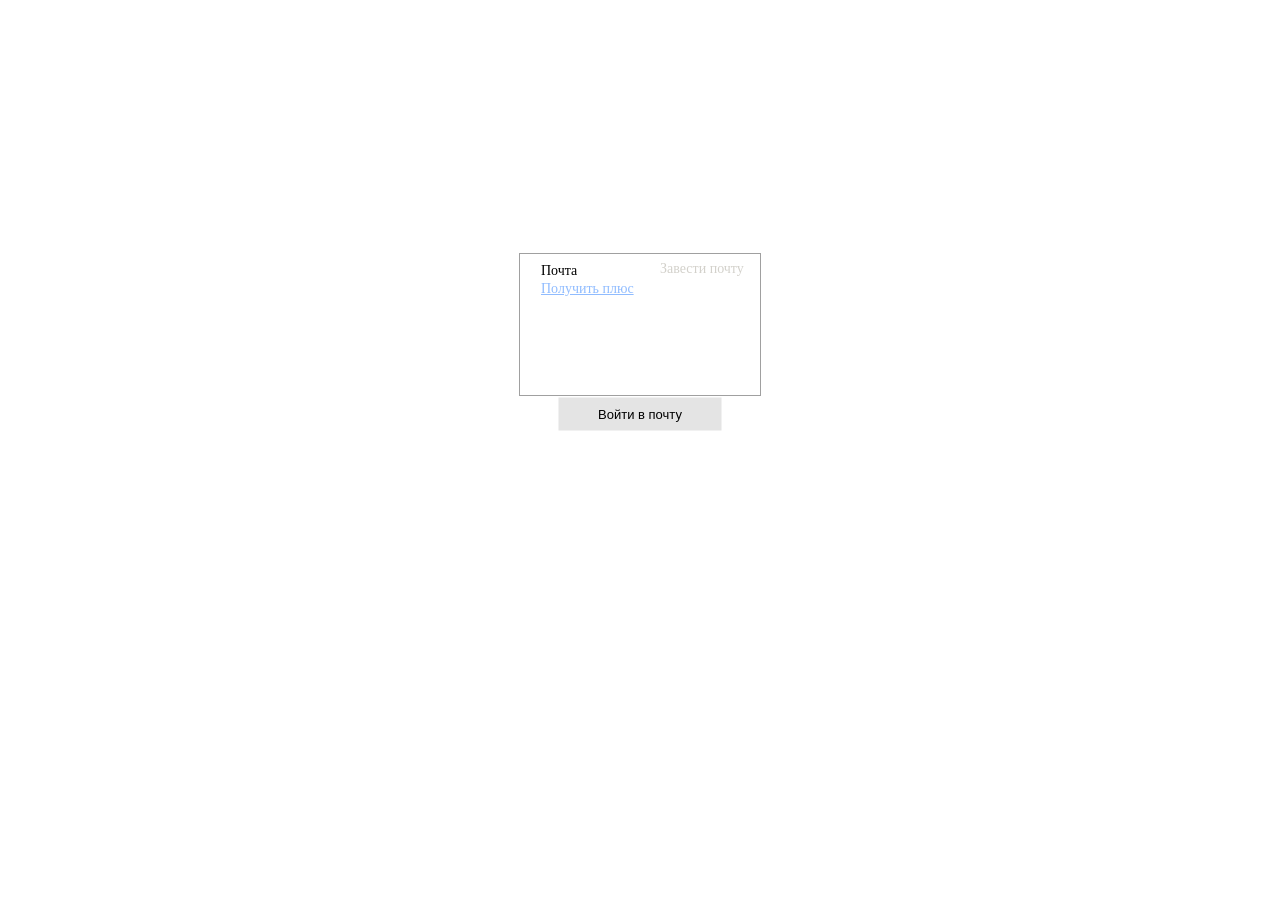
<file: Yandex_versions/Версия 1.0/index.html>
<!DOCTYPE html>
<html>
<head>
	<meta charset="UTF-8">
	<title>Яндекс (временное название)</title>
	<link rel="stylesheet" type="text/css" href="style.css">
</head>
<body>
	<div class="email-container">
		<div class="email-block">
			<a class="email" href="#">Почта</a>
			<a class="reg-email" href="#">Завести почту</a>
		</div>
		<a class="button" href="email.html">Войти в почту</a>
		<a class="get-plus" href="#">Получить плюс</a>
	</div>
</body>
</html>
</file>
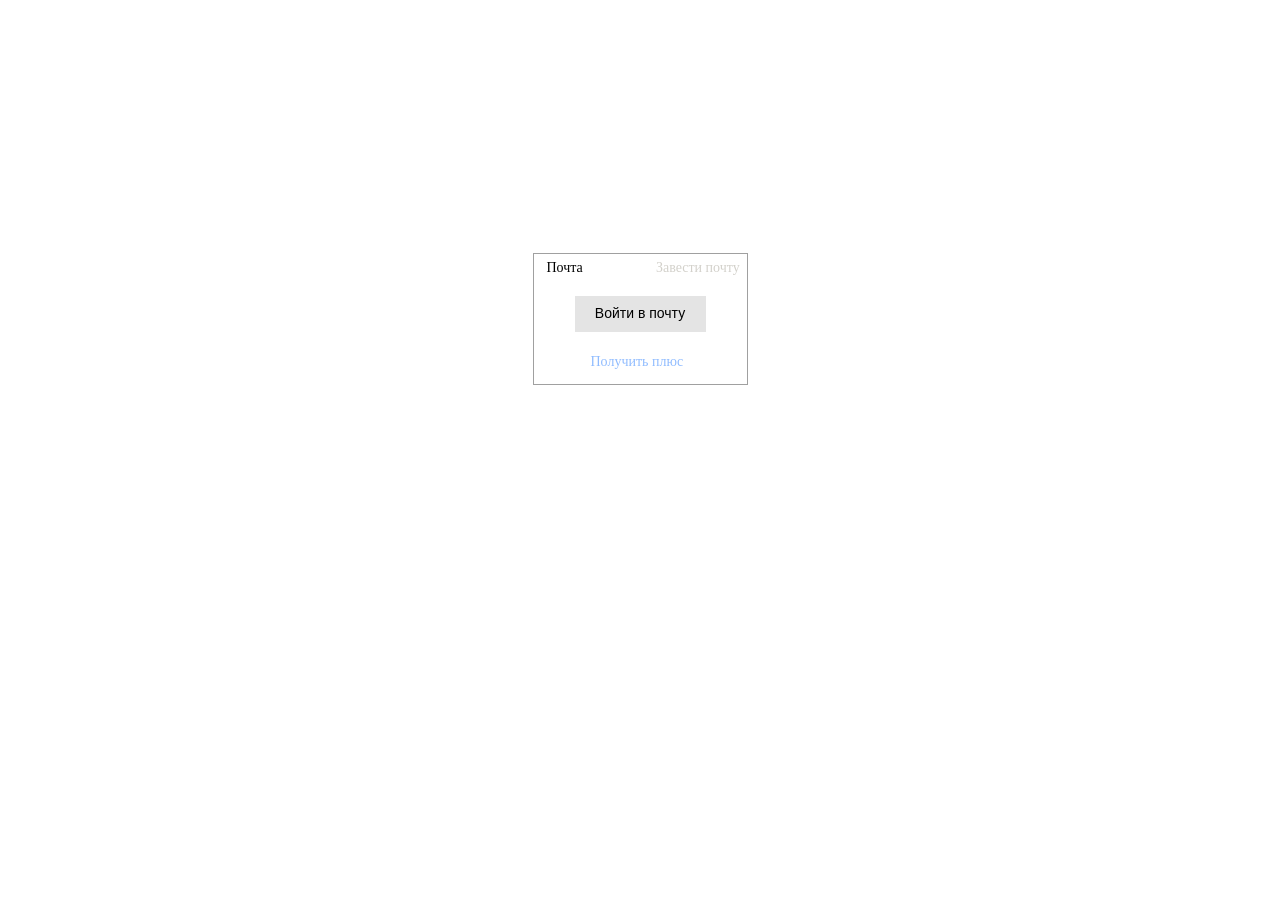
<file: Yandex_versions/Версия 2.0/index.html>
<!DOCTYPE html>
<html>
<head>
	<meta charset="UTF-8">
	<title>Яндекс</title>
	<link rel="stylesheet" type="text/css" href="style.css">
</head>
<body>
	<div class="emailblock-container">
		<div class="email-block">
			<a class="email" href="#">Почта</a>
			<a class="reg-email" href="#">Завести почту</a>
		</div>
		<a class="button" href="email.html">Войти в почту</a>
		<a class="get-plus" href="#">Получить плюс</a>
	</div>
</body>
</html>
</file>
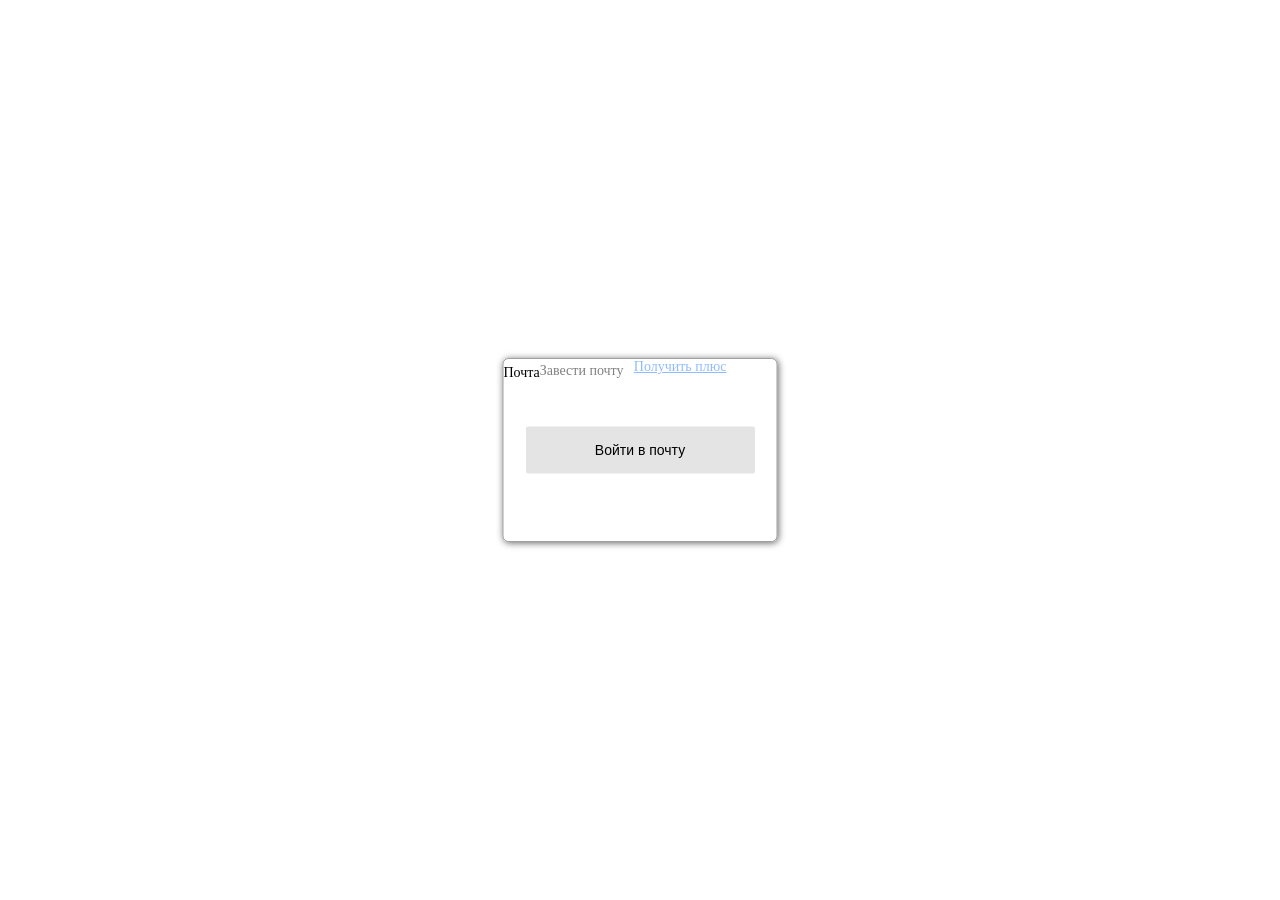
<file: Yandex_versions/Версия 3.0/index.html>
<!DOCTYPE html>
<html>
<head>
	<title>Яндекс</title>
	<link rel="stylesheet" type="text/css" href="style.css">
</head>
<body>
	<div class="emailblock-container">
		<div class="email-block">
			<a class="email" href="#">Почта</a>
			<a class="reg-email" href="#">Завести почту</a>
		</div>
		<a class="button" href="email.html">Войти в почту</a>
		<a class="get-plus" href="#">Получить плюс</a>
	</div>
</body>
</html>
</file>
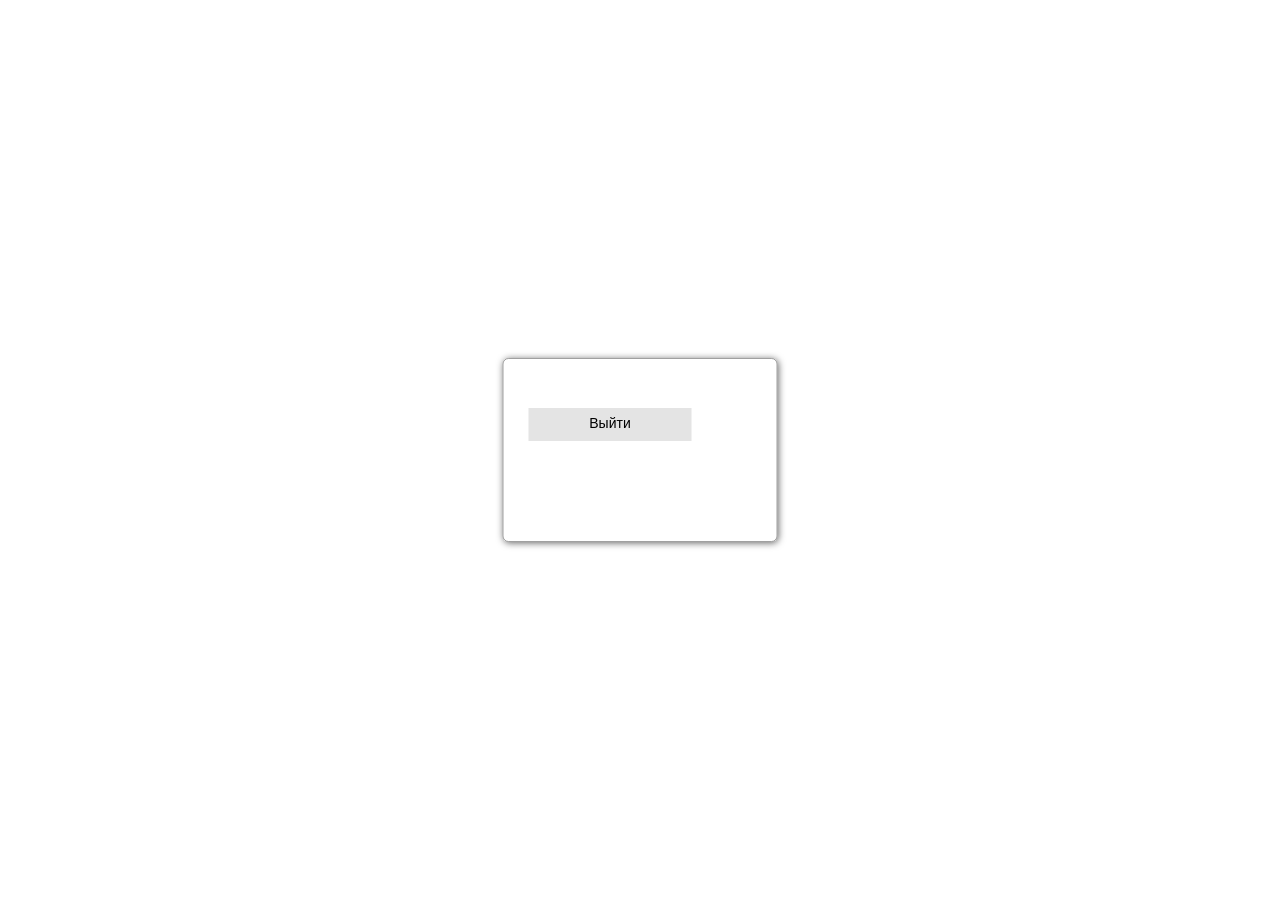
<file: Yandex_versions/Версия 3.0/email.html>
<!DOCTYPE html>
<html>
<head>
	<title>Почта</title>
	<link rel="stylesheet" type="text/css" href="style.css">
</head>
<body>
	<div class="emailblock-container">
		<a class="buttonback" href="index.html">Выйти</a>
	</div>
</body>
</html>
</file>
<file: Yandex_versions/Версия 1.0/style.css>
.email-container {
	width: 213px;
	height: 131px;
	border: 1px solid rgba(67, 67, 67, 0.5);
 	margin: 0 auto;
 	margin-top: 20%;
 	padding-left: 21px;
 	padding-top: 7px;
 	padding-right: 6px;
 	padding-bottom: 3px;
}

.email-block {

}

a.button {
	width: 163px;
	height: 33px;
	text-decoration: none;
	color: #000000;
	background-color: #E4E4E4;
	text-align: center;
	display: block;
	font: normal 13px arial;
	position: absolute;
 	left: 50%;
 	top: 46%;
 	-webkit-transform: translate(-50%, -50%);
 	-moz-transform: translate(-50%, -50%);
 	-ms-transform: translate(-50%, -50%);
 	-o-transform: translate(-50%, -50%);
 	transform: translate(-50%, -50%);
 	display: inline-flex;
 	justify-content: center;
 	align-items: center;
 	text-align: center;
}

.button-back {
	width: 163px;
	height: 33px;
	text-decoration: none;
	color: #000000;
	background-color: #E4E4E4;
	text-align: center;
	display: block;
	font: normal 13px arial;
	position: absolute;
 	left: 50%;
 	top: 46%;
 	-webkit-transform: translate(-50%, -50%);
 	-moz-transform: translate(-50%, -50%);
 	-ms-transform: translate(-50%, -50%);
 	-o-transform: translate(-50%, -50%);
 	transform: translate(-50%, -50%);
 	display: inline-flex;
 	justify-content: center;
 	align-items: center;
 	text-align: center;
}

a.button-back:not(.active):hover,
a.button-back:not(.active):focus {
  	background-color: #D3D1CB;
}

a.button:not(.active):hover,
a.button:not(.active):focus {
  	background-color: #D3D1CB;
}

a.email {
	width: 40px;
	height: 16px;
	font-family: Roboto;
	font-style: normal;
	font-weight: normal;
	font-size: 14px;
	line-height: 16px;
	text-decoration: none;
	color: #000000;
}

a.email:not(.active):hover {
  	color: #FC2727;
}


a.reg-email {
	width: 94px;
	height: 16px;
	font-family: Roboto;
	font-style: normal;
	font-weight: normal;
	font-size: 14px;
	line-height: 16px;
	text-decoration: none;
	color: #D3D1CB;
	float: right;
}

a.reg-email:not(.active):hover {
  	color: #FC2727;
}


a.get-plus {
	width: 114px;
	height: 19px;
	font-family: Roboto;
	font-style: normal;
	font-weight: normal;
	font-size: 14px;
	line-height: 16px;
	align-items: center;
	color: #90BCFF;
	align-content: space-between;
}

a.get-plus:not(.active):hover {
	color: #FC2727;
}
</file>
<file: Yandex_versions/Версия 2.0/style.css>
.emailblock-container {
	margin: 0 auto;
	margin-top: 20%;
	margin-bottom: 20%;
	width: 213px;
	height: 130px;
	border: 1px solid rgba(67, 67, 67, 0.5);
	
}

.email-block {
	display: inline-block;
	margin-top: 4px;
}

a.button {
	width: 131px;
	height: 27px;
	text-decoration: none;
	padding-top: 9px;
	color: #000000;
	background-color: #E4E4E4;
	text-align: center;
	line-height: 20px;
	display: block;
	margin: 20px auto;
	font: normal 14px arial;
}

a.button:not(.active):hover,
a.button:not(.active):focus {
  	background-color: #D3D1CB;
}

a.email {
	width: 40px;
	height: 16px;
	font-family: Roboto;
	font-style: normal;
	font-weight: normal;
	font-size: 14px;
	line-height: 16px;
	text-decoration: none;
	text-align: center;
	margin-left: 13px;
	color: #000000;
}

a.email:not(.active):hover {
  	color: #FC2727;
}


a.reg-email {
	width: 94px;
	height: 16px;
	font-family: Roboto;
	font-style: normal;
	font-weight: normal;
	font-size: 14px;
	line-height: 16px;
	align-items: center;
	text-align: center;
	text-decoration: none;
	color: #D3D1CB;
	float: right;
	margin-left: 68px;
	margin-top: 2px;
}

a.reg-email:not(.active):hover {
  	color: #FC2727;
}


a.get-plus {
	width: 114px;
	height: 19px;
	font-family: Roboto;
	font-style: normal;
	font-weight: normal;
	font-size: 14px;
	line-height: 16px;
	align-items: center;
	text-align: center;
	text-decoration: none;
	color: #90BCFF;
	align-content: space-between;
	margin-left: 57px;
}

a.get-plus:not(.active):hover {
	color: #FC2727;
}

a.buttonback {
	display: flex;
	flex: 0;
	justify-content: flex-end;
	align-items: flex-end;
	width: 131px;
	height: 27px;
	text-decoration: none;
	padding-top: 9px;
	color: #000000;
	background-color: #E4E4E4;
	text-align: center;
	line-height: 20px;
	display: block;
	margin: 20px auto;
	margin-top: 42px;
	font: normal 14px arial;
}

a.buttonback:not(.active):hover,
a.buttonback:not(.active):focus {
  	background-color: #D3D1CB;
}
</file>
<file: Yandex_versions/Версия 3.0/style.css>
.emailblock-container {
	display: flex;
	width: 273px;
	height: 182px;
	border: 1px solid rgba(67, 67, 67, 0.5);
	position: absolute;
 	left: 50%;
 	top: 50%;
 	-webkit-transform: translate(-50%, -50%);
 	-moz-transform: translate(-50%, -50%);
 	-ms-transform: translate(-50%, -50%);
 	-o-transform: translate(-50%, -50%);
 	transform: translate(-50%, -50%);
 	border-radius: 6px;
 	box-shadow: 1px 1px 7px #666;
}

.email-block {
	display: inline-block;
	margin-top: 4px;
}

a.button {
	width: 229px;
	height: 32px;
	text-decoration: none;
	color: #000000;
	background-color: #E4E4E4;
	text-align: center;
	display: block;
	font: normal 14px arial;
	padding-top: 15px;
	position: absolute;
	border-radius: 2px;
 	left: 50%;
 	top: 50%;
 	-webkit-transform: translate(-50%, -50%);
 	-moz-transform: translate(-50%, -50%);
 	-ms-transform: translate(-50%, -50%);
 	-o-transform: translate(-50%, -50%);
 	transform: translate(-50%, -50%);
}

a.button:not(.active):hover,
a.button:not(.active):focus {
  	background-color: #D3D1CB;
}

a.email {
	width: 40px;
	height: 16px;
	font-family: Roboto;
	font-style: normal;
	font-weight: normal;
	font-size: 14px;
	line-height: 16px;
	text-decoration: none;
	color: #000000;
	justify-content: flex-start;
}

a.email:not(.active):hover {
  	color: #FC2727;
}


a.reg-email {
	width: 94px;
	height: 16px;
	font-family: Roboto;
	font-style: normal;
	font-weight: normal;
	font-size: 14px;
	line-height: 16px;
	text-decoration: none;
	color: #808080;
	float: right;
	justify-content: flex-end;
}

a.reg-email:not(.active):hover {
  	color: #FC2727;
}


a.get-plus {
	width: 114px;
	height: 19px;
	font-family: Roboto;
	font-style: normal;
	font-weight: normal;
	font-size: 14px;
	line-height: 16px;
	justify-content: center;
	color: #90BCFF;
	
}

a.get-plus:not(.active):hover {
	color: #FC2727;
}

a.buttonback {
	width: 163px;
	height: 26px;
	text-decoration: none;
	color: #000000;
	background-color: #E4E4E4;
	text-align: center;
	display: block;
	margin-left: 25px;
	margin-right: 25px;
	margin-top: 49px;
	margin-bottom: 49px;
	font: normal 14px arial;
	padding-top: 7px;
}

a.buttonback:not(.active):hover,
a.buttonback:not(.active):focus {
  	background-color: #D3D1CB;
}
</file>
